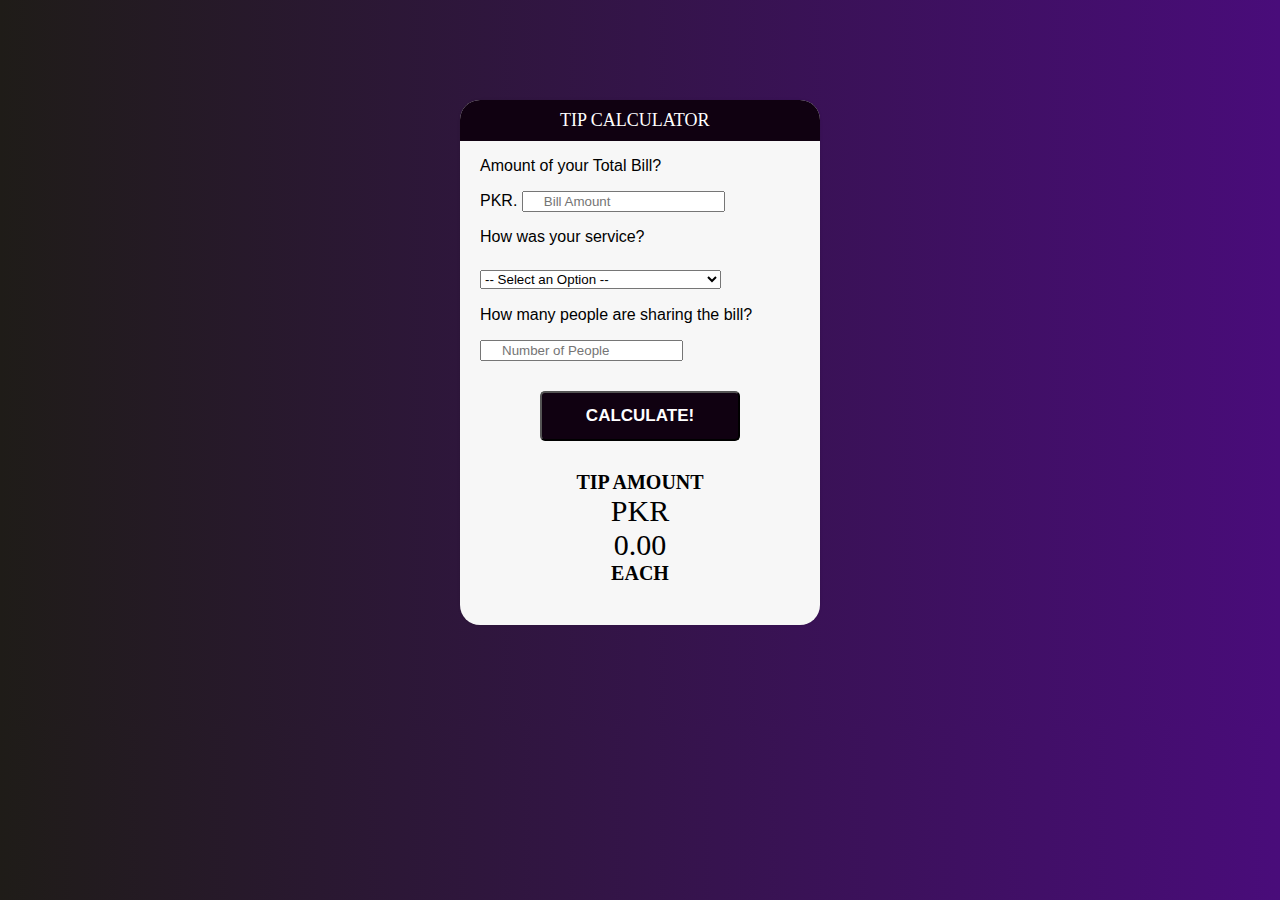
<file: index.html>
<!DOCTYPE html>
<html lang="en">
    <head>
        <meta charset="UTF-8">
        <meta http-equiv="X-UA-Compatible" content="IE-edge">
        <meta name="viewport" content="width-device-width, initial-scale=1.0">
        <title>Restuarant Calculator Tip</title>
        <link rel="stylesheet" href="style.css">
    </head>

    <body>
        <div id="container">
            <h1>Tip Calculator</h1>
            <div id="calculator">
          
              <form>
                <p>Amount of your Total Bill?</p>
                <p>PKR. <input id="amt" type="text" placeholder="Bill Amount"></p>
                    
                    <p>How was your service?</p>
                      <div class="tipselection">
                        <select id="serv">
                          <option disabled selected value="0">-- Select an Option --</option>
                          <option value="O">25% - Top Notch!</option>
                          <option value="G">20% - You're Generous</option>
                          <option value="I">15% It was OK</option>
                          <option value="B">10% Could be better</option>
                          <option value="T">5% - Below average but appreciated!</option>
                        </select>
                      </div>

                  <div>  
                    <p>How many people are sharing the bill?</p>
                    <input class="peopleamt" id="peop" type="text" placeholder="Number of People">
                    <button type="button" id="calculate" onclick="calculateTip()">Calculate!</button>
                  </div>
              </form>
              </div>
              <!--calculator end-->
              <div id="totalTip">
                <div class="align"><span>PKR <div id="ans">0.00</div></span></div>
                <small id="each">EACH</small>
                </div>
                <!--totalTip end-->
              
              </div>
              <!--container end-->
              
              <script type="text/javascript" src="script.js"></script>
        </body>    
</html>
</file>
<file: style.css>
body {
    font-family: Roboto;
    background: linear-gradient(to left, #490c7a, #1F1C18);
  }
  
  #container {
    height: 525px;
    width: 360px;
    margin: 100px auto;
    background: #f7f7f7;
    box-shadow: 0 0 3px rgba(0, 0, 0, 0.1);
    border-radius: 20px;
    -webkit-border-radius: 20px;
    -moz-border-radius: 20px;
  }
  
  h1 {
    background: #100111;
    color: white;
    margin: 0;
    padding: 10px 100px;
    text-transform: uppercase;
    font-size: 18px;
    font-weight: normal;
    border-top-left-radius: 20px;
    border-top-right-radius: 20px;
  }
  
  p {
    padding-left: 20px;
    font-family: 'Gill Sans', 'Gill Sans MT', Calibri, 'Trebuchet MS', sans-serif;
  }
  
  input {
    padding-left: 20px;
  }
  
  #bill {
    font-size: 14px;
    color: #490c7a;
    background-color: #f7f7f7;
    width: 60%;
    padding: 5px 5px 8px 8px;
  }
  
  #bill:focus {
    background: #fff;
    border: 3px solid #2980b9;
    outline: none;
  }
  
  #peopleamt {
    width: 60%;
    padding: 5px 5px 8px 8px;
    margin-left: 20px;
    color: #490c7a;
    background-color: #f7f7f7;
    font-size: 14px;
  }
  
  .PKRSign {
    display: inline;
  }
  
  .tipselection {
    margin-left: 20px;
    font-size: 25px;
  }

  .peopleamt
  {
    margin-left: 20px;
  }
  
  button {
    text-transform: uppercase;
    font-weight: bold;
    display: block;
    margin: 30px auto;
    background: #100111;
    border-radius: 5px;
    width: 200px;
    height: 50px;
    font-size: 17px;
    color: white;
  }
  
  button:hover {
    background: #490c7a;
    border-bottom-color: #111;
  }
  
  button:active {
    position: relative;
    top: 1px;
  }
  
  #totalTip {
    font-size: 30px;
    margin-top: 5px;
    text-align: center;
  }
  .align {
    text-align: center;
    display: inline-block;
  }
  
  #totalTip:before {
    content: "Tip amount";
    font-size: 20px;
    font-weight: bold;
    display: block;
    text-transform: uppercase;
  }
  
  #totalTip sup {
    font-size: 20px;
    top: -18px;
  }
  
  #totalTip small {
    font-size: 20px;
    font-weight: bold;
    display: block;
  }
</file>
